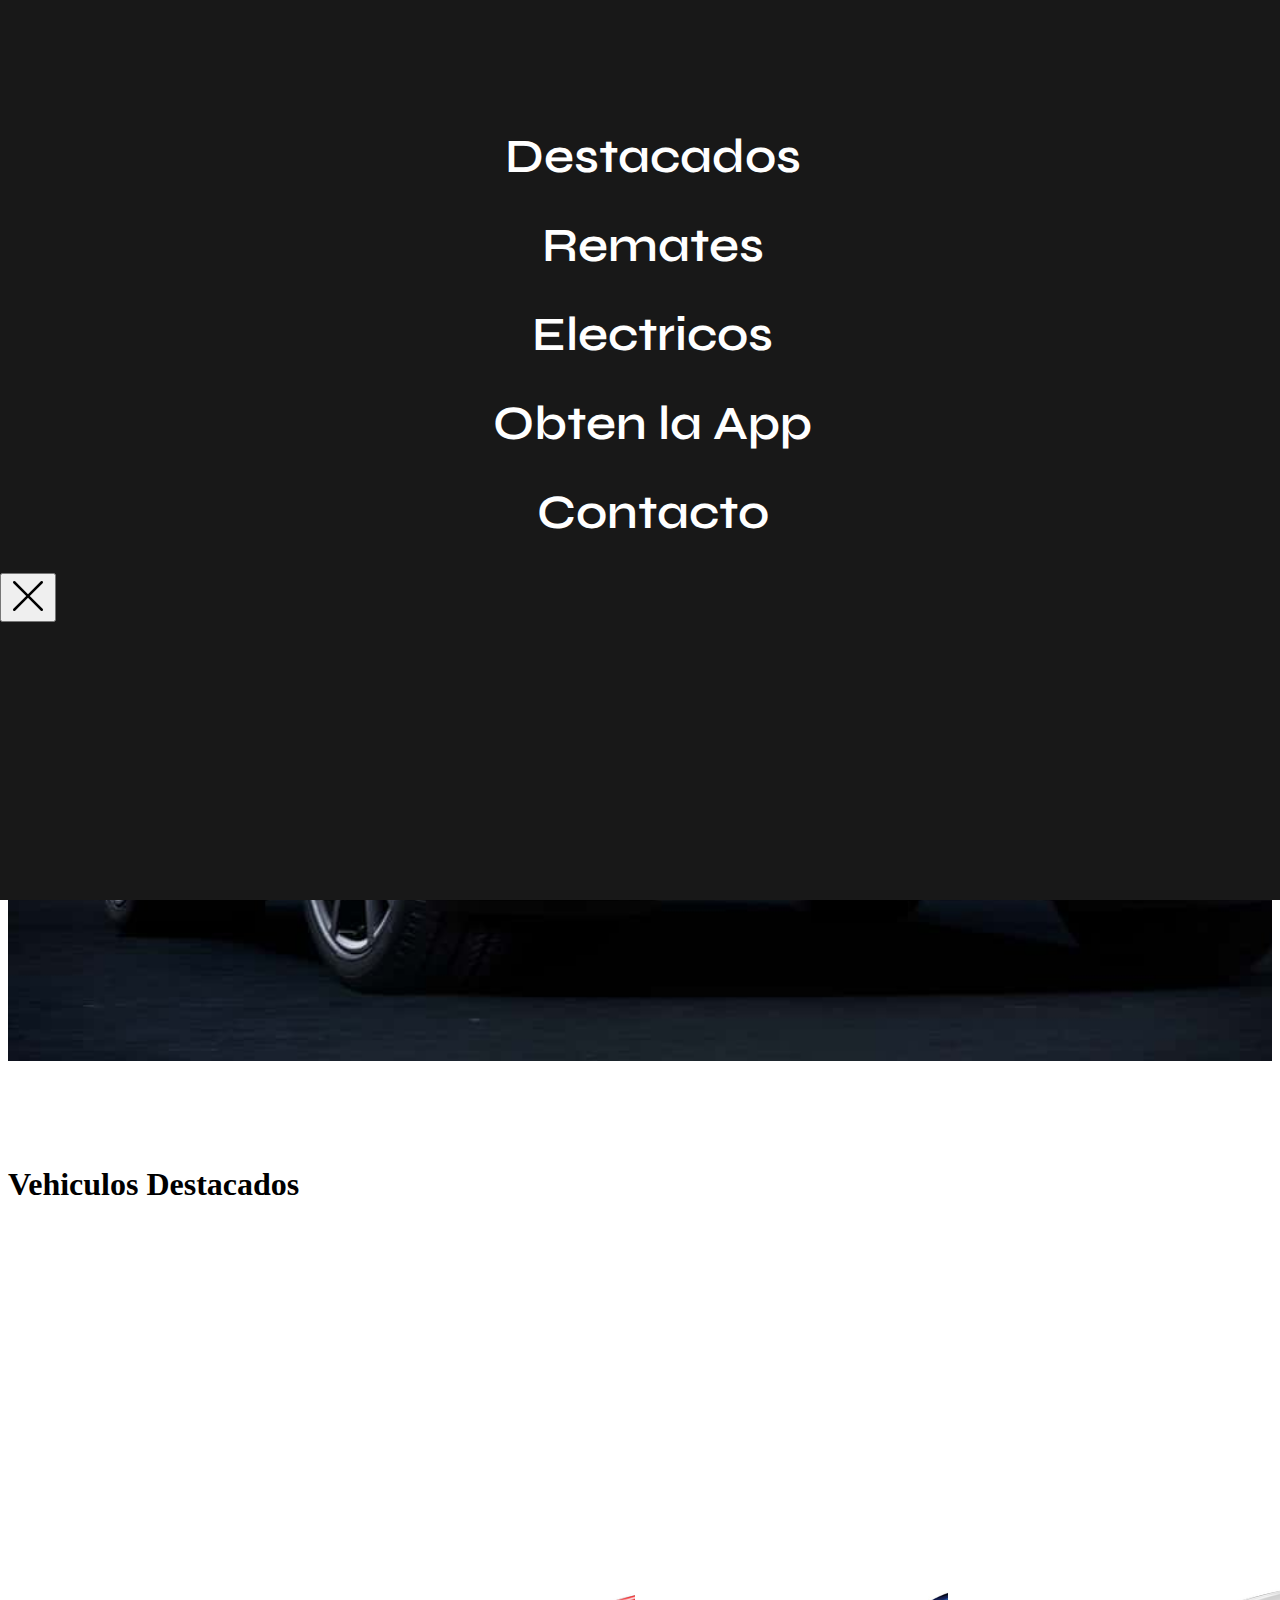
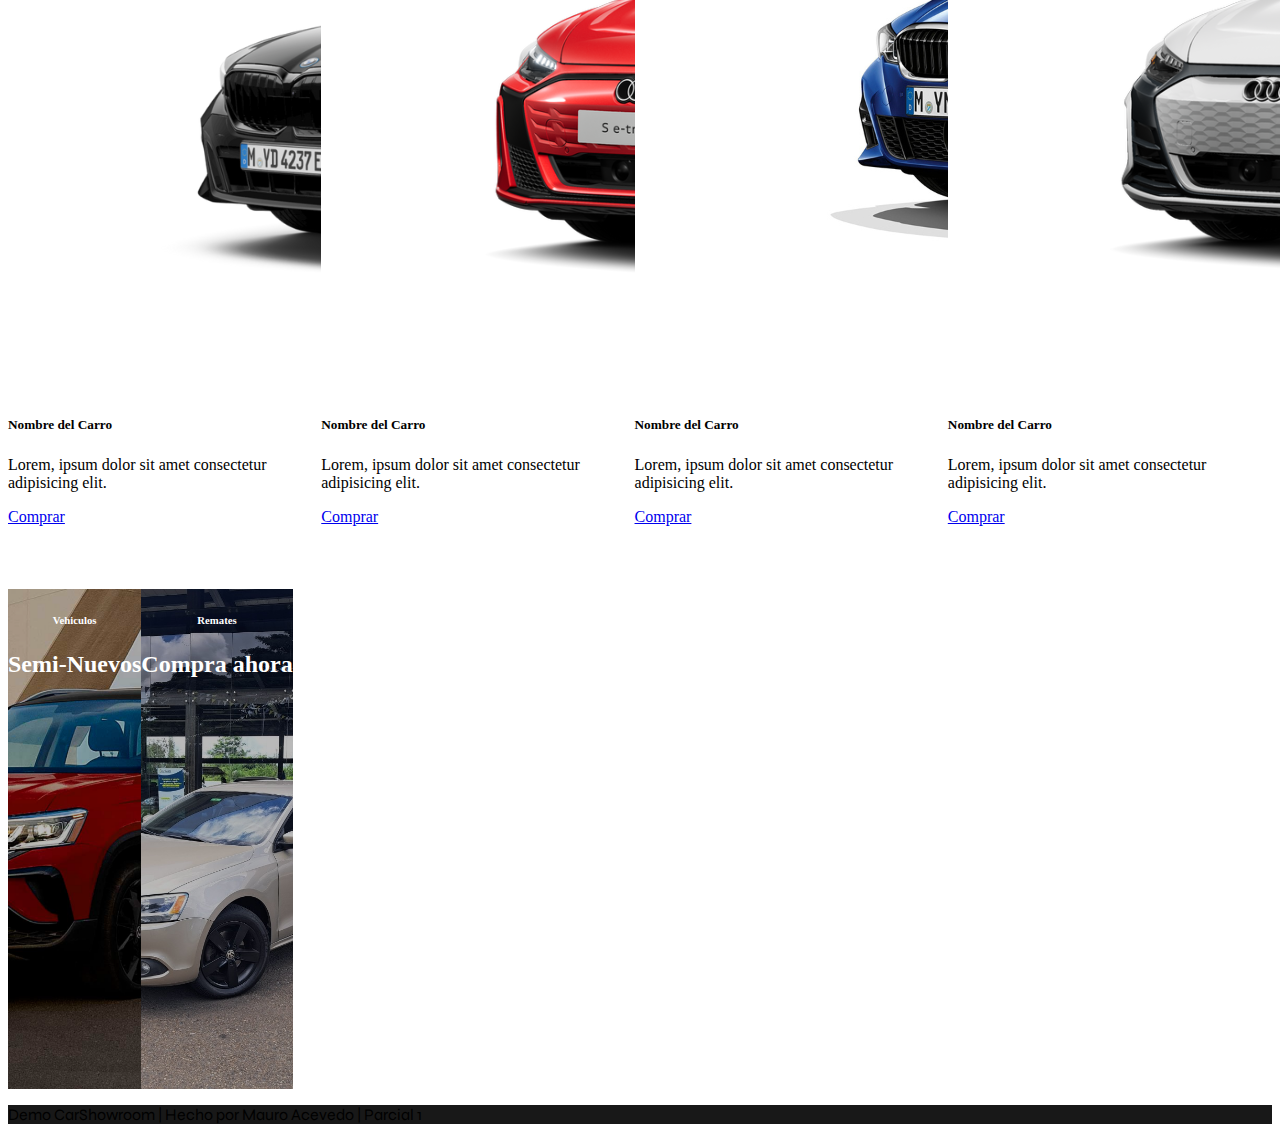
<file: index.html>
<!DOCTYPE html>
<html lang="en">

<head>
    <meta charset="UTF-8">
    <meta name="viewport" content="width=device-width, initial-scale=1.0">
    <title>DEMO CarShowroom</title>
    <link rel="stylesheet" href="style.css">

    <!-- boostrap css en head -->
    <link href="https://cdn.jsdelivr.net/npm/bootstrap@5.0.2/dist/css/bootstrap.min.css" rel="stylesheet"
        integrity="sha384-EVSTQN3/azprG1Anm3QDgpJLIm9Nao0Yz1ztcQTwFspd3yD65VohhpuuCOmLASjC" crossorigin="anonymous">

    <!-- Fuente Urbanist de Google Fonts en todos los pesos-->
    <link rel="preconnect" href="https://fonts.googleapis.com">
    <link rel="preconnect" href="https://fonts.gstatic.com" crossorigin>
    <link href="https://fonts.googleapis.com/css2?family=Urbanist:wght@100..900&display=swap" rel="stylesheet">

    <!-- Fuente syne para titulos -->
    <link rel="preconnect" href="https://fonts.googleapis.com">
    <link rel="preconnect" href="https://fonts.gstatic.com" crossorigin>
    <link href="https://fonts.googleapis.com/css2?family=Syne:wght@400..800&family=Urbanist:wght@100..900&display=swap" rel="stylesheet">

    <!-- boostrap icons -->
    <link rel="stylesheet" href="https://cdn.jsdelivr.net/npm/bootstrap-icons@1.11.3/font/bootstrap-icons.min.css">
</head>

<body>

    <!-- cabecera seccion empieza aqui -->

    <!-- logo en texto -->
    <header class="header p-4 position-absolute start-0 top-0 end-0">
        <div class="d-flex justify-content-between aling-items-center">
            <a href="/" class="text-decoration-none text-white fs-3 fw-bold">CarShowroom</a>

            <!-- menu hamburgesa -->
            <div>
                <!-- el aria-expanded se declara false para que este cerrado el boton por defecto -->
                <button class="navbar-toggler text-white" type="button" data-bs-toggle="collapse"
                    data-bs-target="#navbar" aria-controls="navbar" aria-expanded="false" aria-label="Togglenavigation">
                    <svg xmlns="http://www.w3.org/2000/svg" width="40" height="40" fill="currentColor"
                        class="bi bi-list" viewBox="0 0 16 16">
                        <path fill-rule="evenodd"
                            d="M2.5 12a.5.5 0 0 1 .5-.5h10a.5.5 0 0 1 0 1H3a.5.5 0 0 1-.5-.5m0-4a.5.5 0 0 1 .5-.5h10a.5.5 0 0 1 0 1H3a.5.5 0 0 1-.5-.5m0-4a.5.5 0 0 1 .5-.5h10a.5.5 0 0 1 0 1H3a.5.5 0 0 1-.5-.5" />
                    </svg>
                </button>
            </div>
        </div>
        <div>

        </div>
    </header>
    <!-- cabecera seccion termina aqui -->

    <!-- menu desplegable empieza aqui -->
     <!-- el colapso se la navbar se realiza con la clase de boostrap declarada en la class del nav  -->
<nav class="collapse navbar-collapse dropdown-nav" id="navbar">
<div class="collapse-menu">
    <div><span>Destacados</span></div>
    <div><span>Remates</span></div>
    <div><span>Electricos</span></div>
    <div><span>Obten la App</span></div>
    <div><span>Contacto</span></div>
</div>
<!-- boton cierre navbar -->
<button class="navbar-toggler text-white closeNavBtn" type="button" data-bs-toggle="collapse"
data-bs-target="#navbar" aria-expanded="false" aria-label="Togglenavigation">
<svg xmlns="http://www.w3.org/2000/svg" width="40" height="40" fill="currentColor" class="bi bi-x-lg" viewBox="0 0 16 16">
    <path d="M2.146 2.854a.5.5 0 1 1 .708-.708L8 7.293l5.146-5.147a.5.5 0 0 1 .708.708L8.707 8l5.147 5.146a.5.5 0 0 1-.708.708L8 8.707l-5.146 5.147a.5.5 0 0 1-.708-.708L7.293 8z"/>
  </svg>
</button>

</nav>
<!-- boton cierre navbar fin-->

    <!-- hero section empieza-->
<div class="hero-section d-flex align-items-end justify-content-center text-center">
    <div class="hero-content">
        <h1 class="hero-title">Tu nuevo vehiculo lo encuentras aquí</h1>
        <p class="hero-subtitle">Compralo nuevo, usado o en remate.</p>
        <a href="#" class="btn btn-dark">Ver más</a>
    </div>
</div>
    <!-- hero section termina-->

    <!-- seccion de tarjetas inicio -->
     <!-- contenedor del titulo de la seccion de tarjetas -->
     <div class="container-md contenedor-titulo-cards">
        <div>
            <h4 class="titulo-seccion-cards">Vehiculos Destacados</h4>
        </div>
        <!-- contenedor para las tarjetas inicio-->
        <div class="container-lg contenedor-tarjetas">
            <div class="card card-car" style="width: 18rem;">
                <img src="/imagenes/1.png" class="card-img-top" alt="...">
                <div class="card-body">
                  <h5 class="card-title">Nombre del Carro</h5>
                  <p class="card-text">Lorem, ipsum dolor sit amet consectetur adipisicing elit.</p>
                  <a href="detalle-car.html" class="btn btn-dark">Comprar</a>
                </div>
              </div>
    
              <div class="card card-car" style="width: 18rem;">
                <img src="/imagenes/6.png" class="card-img-top" alt="...">
                <div class="card-body">
                  <h5 class="card-title">Nombre del Carro</h5>
                  <p class="card-text">Lorem, ipsum dolor sit amet consectetur adipisicing elit.</p>
                  <a href="detalle-car.html" class="btn btn-dark">Comprar</a>
                </div>
              </div>

              <div class="card card-car" style="width: 18rem;">
                <img src="/imagenes/3.png" class="card-img-top" alt="...">
                <div class="card-body">
                  <h5 class="card-title">Nombre del Carro</h5>
                  <p class="card-text">Lorem, ipsum dolor sit amet consectetur adipisicing elit.</p>
                  <a href="detalle-car.html" class="btn btn-dark">Comprar</a>
                </div>
              </div>

              <div class="card card-car" style="width: 18rem;">
                <img src="/imagenes/5.png" class="card-img-top" alt="...">
                <div class="card-body">
                  <h5 class="card-title">Nombre del Carro</h5>
                  <p class="card-text">Lorem, ipsum dolor sit amet consectetur adipisicing elit.</p>
                  <a href="detalle-car.html" class="btn btn-dark">Comprar</a>
                </div>
              </div>
            <!-- contenedor para las tarjetas fin-->
        </div>
       
     </div>
    <!-- seccion de tarjetas fin-->

    <!-- seccion contenedor full width inicio-->
    <div class="container-fluid px-0 contenedor-2colms-big">
        <div class="row gx-0"></div>
        <!-- gx son los paddings entre las columnas -->
        <div class="col-md-6 bg-cover-left d-flex align-items-center">
            <!-- defino la columna de 6 para que la siguiente tambien ocupe 6 de 12, desde bostrap le doy el img cover y alineo los items al centro -->
            <div class="text-content">
                <h6 class="col-subtitle">Vehiculos</h6>
                <h2 class="col-title">Semi-Nuevos</h2>
            </div>
        </div>
        <div class="col-md-6 bg-cover-right d-flex align-items-center">
            <div class="text-content">
                <h6 class="col-subtitle">Remates</h6>
                <h2 class="col-title">Compra ahora</h2>
            </div>
        </div>

    </div>
<!-- seccion contenedor full width fin-->


    <footer class="footer1 text-white text-center py-3">
        <!-- py es el padding en eje en boostrap -->
        <p class="footer-text">Demo CarShowroom | Hecho por Mauro Acevedo | Parcial 1</p>
    </footer>


    <script src="index.js"></script>
    <!-- Script de boostrap para llamar librerias -->
    <script src="https://cdn.jsdelivr.net/npm/bootstrap@5.0.2/dist/js/bootstrap.bundle.min.js"
        integrity="sha384-MrcW6ZMFYlzcLA8Nl+NtUVF0sA7MsXsP1UyJoMp4YLEuNSfAP+JcXn/tWtIaxVXM"
        crossorigin="anonymous"></script>
</body>


</html>
</file>
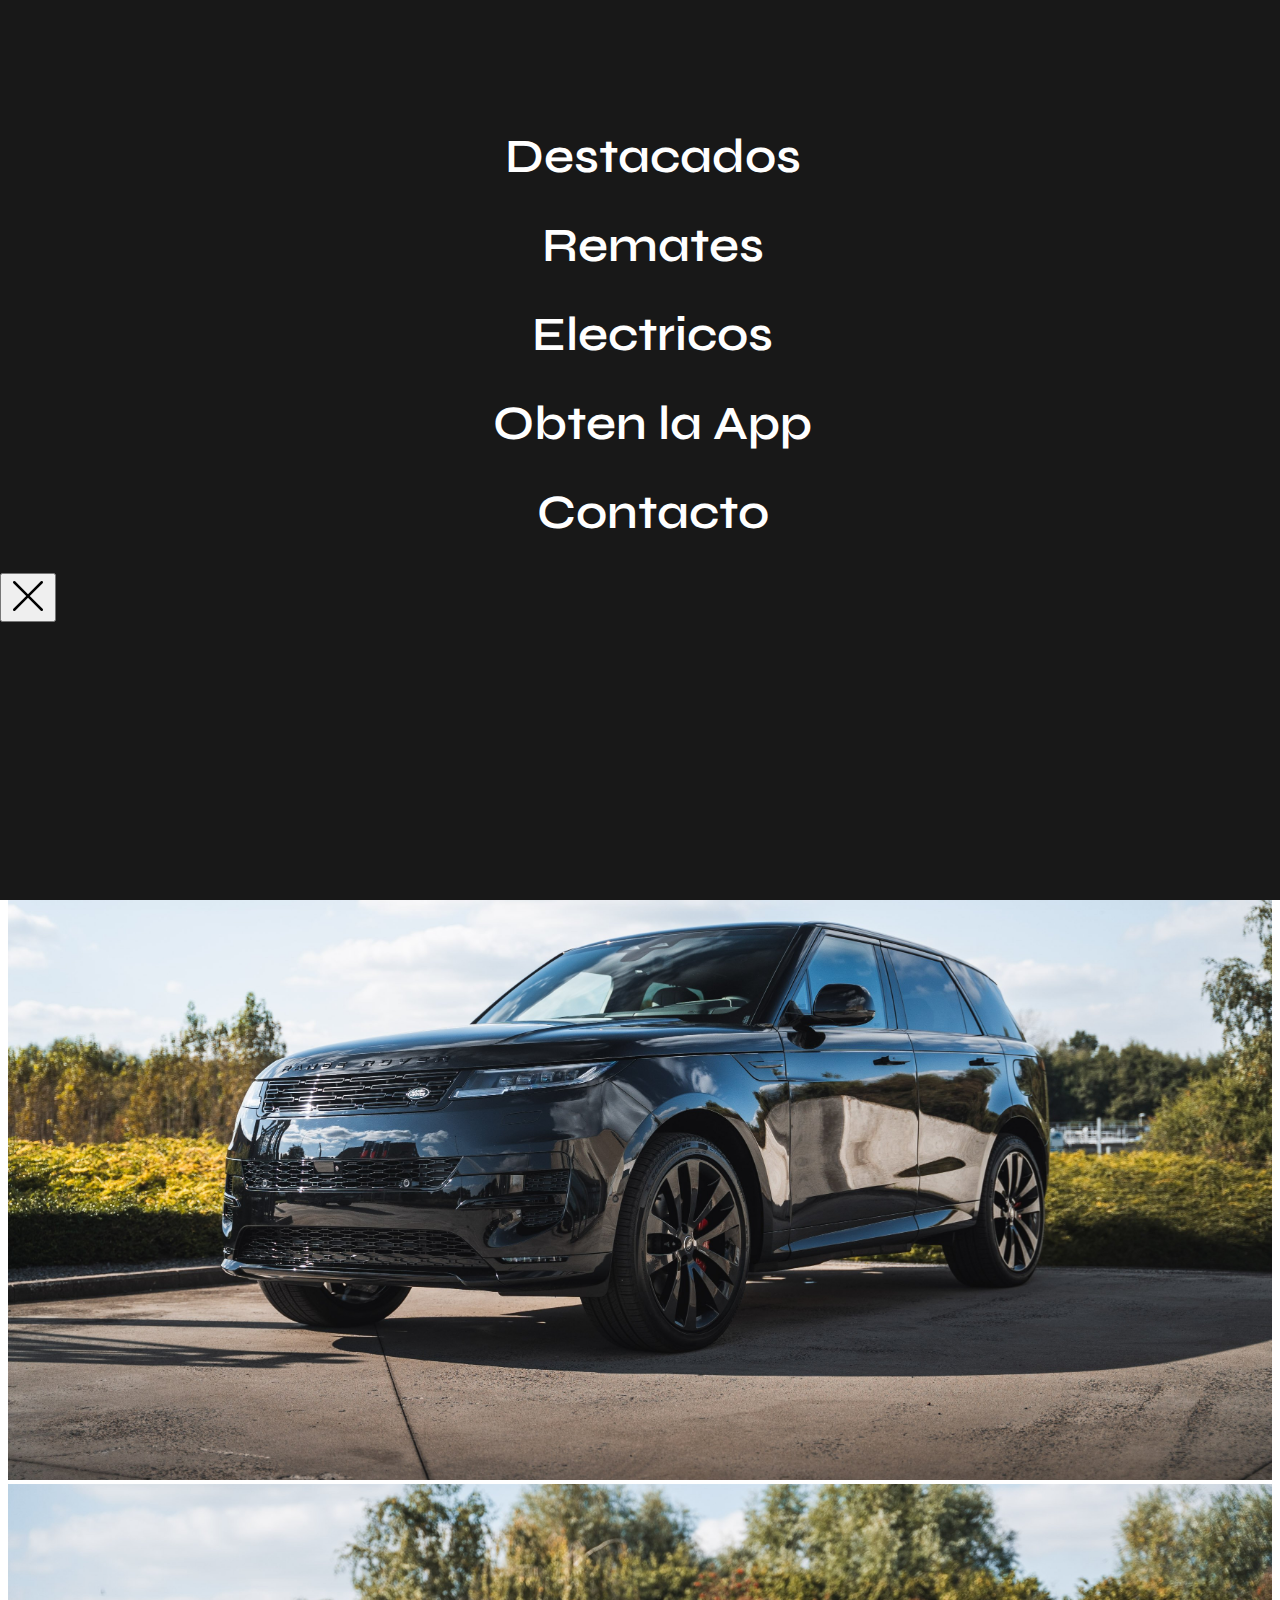
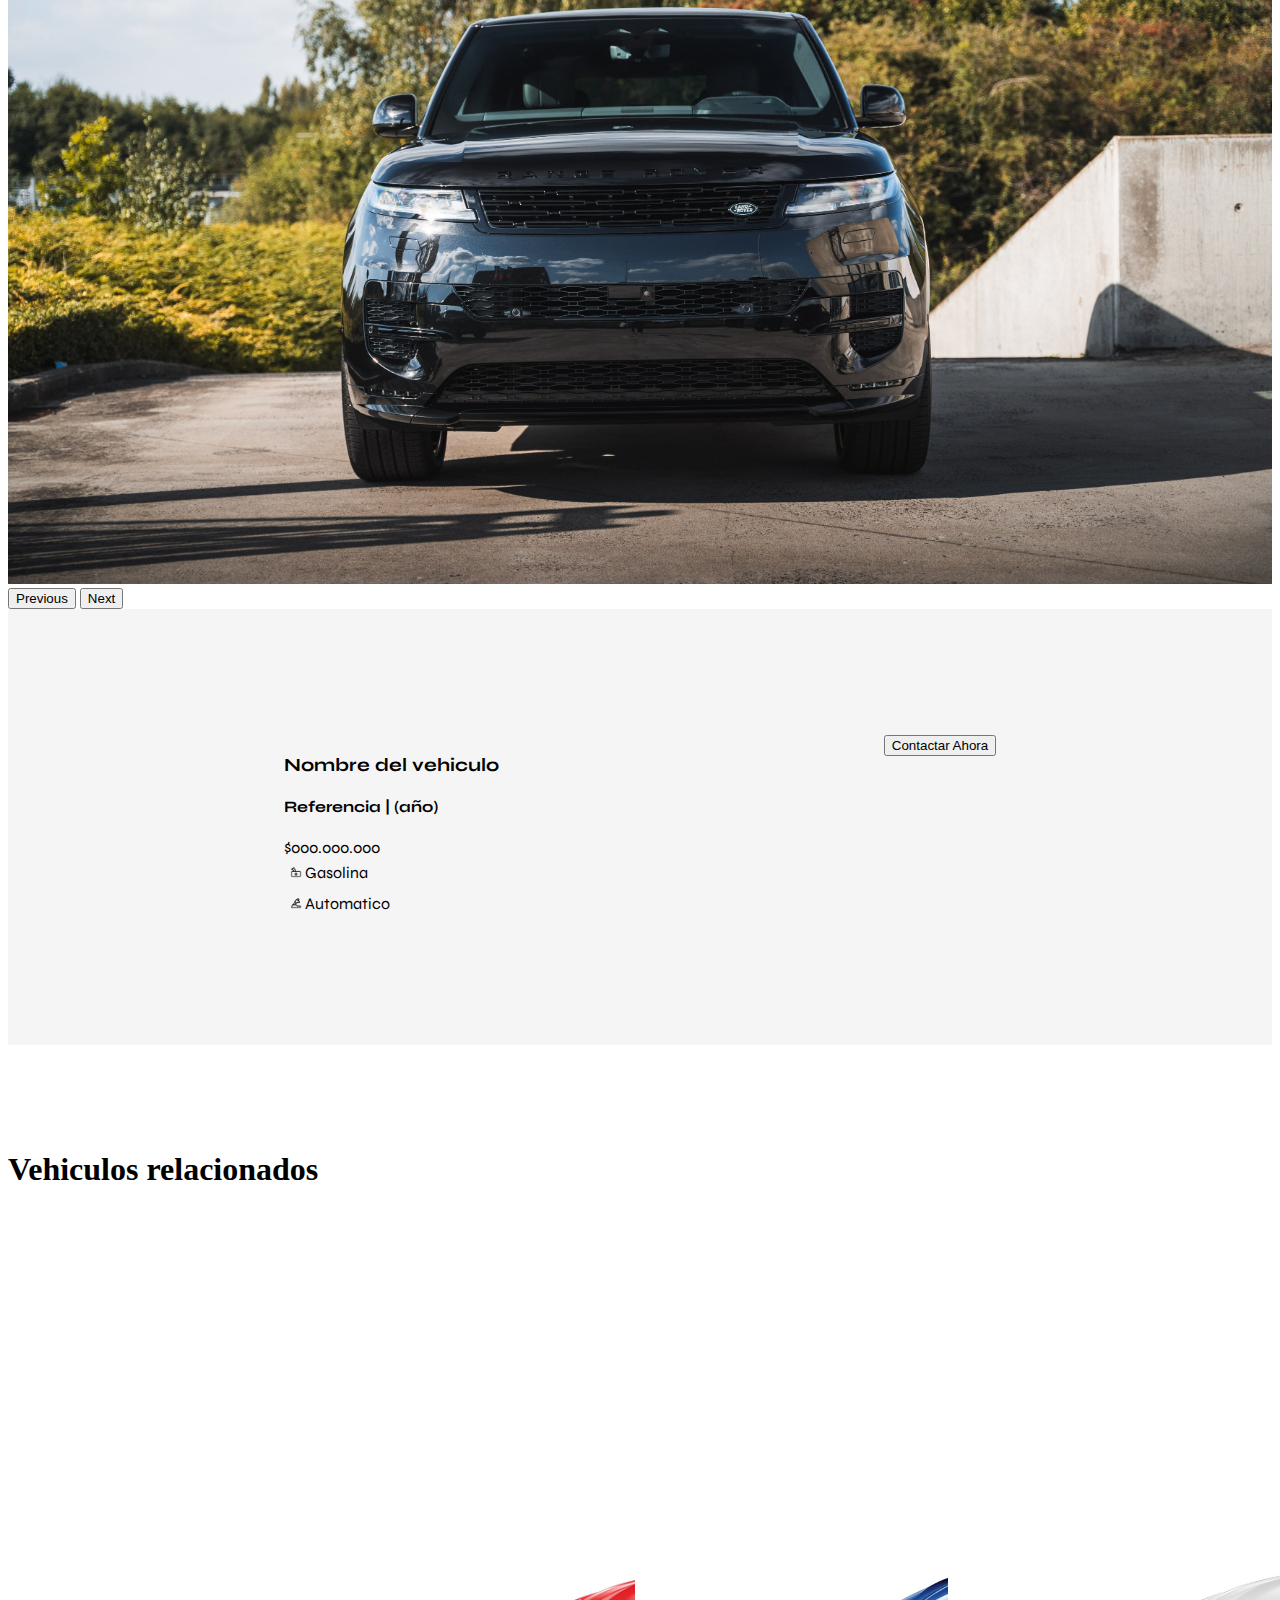
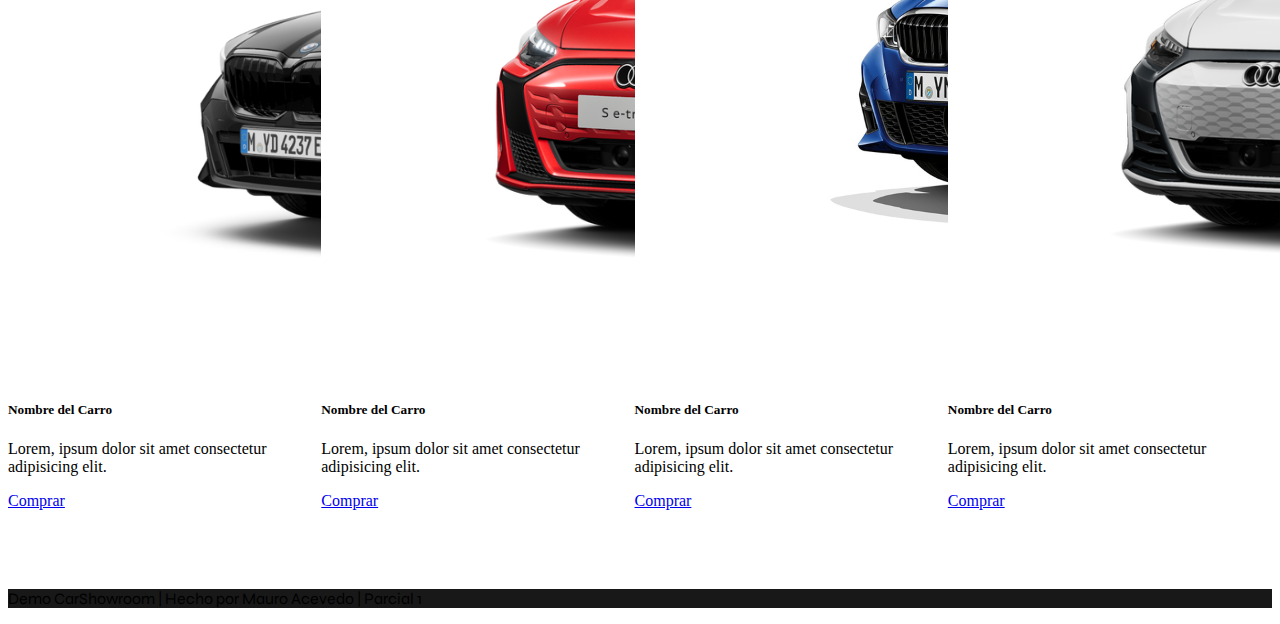
<file: detalle-car.html>
<!DOCTYPE html>
<html lang="en">

<head>
    <meta charset="UTF-8">
    <meta name="viewport" content="width=device-width, initial-scale=1.0">
    <title>Demo CarShowroom Detail Car</title>
    <link rel="stylesheet" href="detail-style.css">
    <link rel="stylesheet" href="style.css">
    <!-- boostrap css en head -->
    <link href="https://cdn.jsdelivr.net/npm/bootstrap@5.0.2/dist/css/bootstrap.min.css" rel="stylesheet"
        integrity="sha384-EVSTQN3/azprG1Anm3QDgpJLIm9Nao0Yz1ztcQTwFspd3yD65VohhpuuCOmLASjC" crossorigin="anonymous">

    <!-- Fuente Urbanist de Google Fonts en todos los pesos-->
    <link rel="preconnect" href="https://fonts.googleapis.com">
    <link rel="preconnect" href="https://fonts.gstatic.com" crossorigin>
    <link href="https://fonts.googleapis.com/css2?family=Urbanist:wght@100..900&display=swap" rel="stylesheet">

    <!-- Fuente syne para titulos -->
    <link rel="preconnect" href="https://fonts.googleapis.com">
    <link rel="preconnect" href="https://fonts.gstatic.com" crossorigin>
    <link href="https://fonts.googleapis.com/css2?family=Syne:wght@400..800&family=Urbanist:wght@100..900&display=swap"
        rel="stylesheet">

    <!-- boostrap icons -->
    <link rel="stylesheet" href="https://cdn.jsdelivr.net/npm/bootstrap-icons@1.11.3/font/bootstrap-icons.min.css">
</head>

<body>
    <!-- cabecera seccion empieza aqui -->

    <!-- logo en texto -->
    <header class="header p-4 position-absolute start-0 top-0 end-0">
        <div class="d-flex justify-content-between aling-items-center">
            <a href="/" class="text-decoration-none text-white fs-3 fw-bold">CarShowroom</a>

            <!-- menu hamburgesa -->
            <div>
                <!-- el aria-expanded se declara false para que este cerrado el boton por defecto -->
                <button class="navbar-toggler text-white" type="button" data-bs-toggle="collapse"
                    data-bs-target="#navbar" aria-controls="navbar" aria-expanded="false" aria-label="Togglenavigation">
                    <svg xmlns="http://www.w3.org/2000/svg" width="40" height="40" fill="currentColor"
                        class="bi bi-list" viewBox="0 0 16 16">
                        <path fill-rule="evenodd"
                            d="M2.5 12a.5.5 0 0 1 .5-.5h10a.5.5 0 0 1 0 1H3a.5.5 0 0 1-.5-.5m0-4a.5.5 0 0 1 .5-.5h10a.5.5 0 0 1 0 1H3a.5.5 0 0 1-.5-.5m0-4a.5.5 0 0 1 .5-.5h10a.5.5 0 0 1 0 1H3a.5.5 0 0 1-.5-.5" />
                    </svg>
                </button>
            </div>
        </div>
        <div>

        </div>
    </header>
    <!-- cabecera seccion termina aqui -->


    <!-- menu desplegable empieza aqui -->
    <!-- el colapso se la navbar se realiza con la clase de boostrap declarada en la class del nav  -->
    <nav class="collapse navbar-collapse dropdown-nav" id="navbar">
        <div class="collapse-menu">
            <div><span>Destacados</span></div>
            <div><span>Remates</span></div>
            <div><span>Electricos</span></div>
            <div><span>Obten la App</span></div>
            <div><span>Contacto</span></div>
        </div>
        <!-- boton cierre navbar inicio-->
        <button class="navbar-toggler text-white closeNavBtn" type="button" data-bs-toggle="collapse"
            data-bs-target="#navbar" aria-expanded="false" aria-label="Togglenavigation">
            <svg xmlns="http://www.w3.org/2000/svg" width="40" height="40" fill="currentColor" class="bi bi-x-lg"
                viewBox="0 0 16 16">
                <path
                    d="M2.146 2.854a.5.5 0 1 1 .708-.708L8 7.293l5.146-5.147a.5.5 0 0 1 .708.708L8.707 8l5.147 5.146a.5.5 0 0 1-.708.708L8 8.707l-5.146 5.147a.5.5 0 0 1-.708-.708L7.293 8z" />
            </svg>
        </button>

    </nav>
    <!-- boton cierre navbar fin-->

    <!-- slider carrusel inicio -->
    <div class="contenedor-carrusel">
        <div id="carouselFade" class="carousel slide carousel-fade">
            <div class="carousel-inner">
                <div class="carousel-item active">
                    <img src="/imagenes/detail/c1.jpg" class="d-block w-100" alt="Img1">
                </div>
                <div class="carousel-item">
                    <img src="/imagenes/detail/c2.jpg" class="d-block w-100" alt="Img2">
                </div>
                <div class="carousel-item">
                    <img src="/imagenes/detail/c3.jpg" class="d-block w-100" alt="Img3">
                </div>
            </div>
            <button class="carousel-control-prev" type="button" data-bs-target="#carouselFade" data-bs-slide="prev">
                <span class="carousel-control-prev-icon" aria-hidden="true"></span>
                <span class="visually-hidden">Previous</span>
            </button>
            <button class="carousel-control-next" type="button" data-bs-target="#carouselFade" data-bs-slide="next">
                <span class="carousel-control-next-icon" aria-hidden="true"></span>
                <span class="visually-hidden">Next</span>
            </button>
        </div>
    </div>
    <!-- slider carrusel fin -->

<!-- seccion-detalles-contacto inicio -->
<div class="container-fluid px-0 contenedor-2colms-md">
    <div class="row seccion1-detalles">
        <div class="col-md-9">
            <h3>Nombre del vehiculo</h3>
            <h4>Referencia | (año)</h4>
            <span>$000.000.000</span>
            <div class="container-md">
                <div class="contenedor-icon-detalle">
                    <img class="icon-detalle" src="/PNG-iconos-car/gas-tank.png" alt="gastank">
                    <span>Gasolina</span>
                </div>
                <div class="contenedor-icon-detalle">
                    <img class="icon-detalle" src="/PNG-iconos-car/shift.png" alt="gastank">
                    <span>Automatico</span>
                </div>
            </div>
            
           
        </div>

        <div class="col-md-3">
            <!-- insertar formulario en v2 -->
            <button type="button" class="btn btn-success">Contactar Ahora</button>
        </div>

    </div>
<!-- seccion-detalles-contacto fin -->

<!-- seccion de tarjetas inicio -->
     <!-- contenedor del titulo de la seccion de tarjetas -->
     <div class="container-md contenedor-titulo-cards">
        <div>
            <h4 class="titulo-seccion-cards">Vehiculos relacionados</h4>
        </div>

      <!-- contenedor para las tarjetas inicio-->
      <div class="container-lg contenedor-tarjetas">
        <div class="card card-car" style="width: 18rem;">
            <img src="/imagenes/1.png" class="card-img-top" alt="...">
            <div class="card-body">
              <h5 class="card-title">Nombre del Carro</h5>
              <p class="card-text">Lorem, ipsum dolor sit amet consectetur adipisicing elit.</p>
              <a href="#" class="btn btn-dark">Comprar</a>
            </div>
          </div>

          <div class="card card-car" style="width: 18rem;">
            <img src="/imagenes/6.png" class="card-img-top" alt="...">
            <div class="card-body">
              <h5 class="card-title">Nombre del Carro</h5>
              <p class="card-text">Lorem, ipsum dolor sit amet consectetur adipisicing elit.</p>
              <a href="#" class="btn btn-dark">Comprar</a>
            </div>
          </div>

          <div class="card card-car" style="width: 18rem;">
            <img src="/imagenes/3.png" class="card-img-top" alt="...">
            <div class="card-body">
              <h5 class="card-title">Nombre del Carro</h5>
              <p class="card-text">Lorem, ipsum dolor sit amet consectetur adipisicing elit.</p>
              <a href="#" class="btn btn-dark">Comprar</a>
            </div>
          </div>

          <div class="card card-car" style="width: 18rem;">
            <img src="/imagenes/5.png" class="card-img-top" alt="...">
            <div class="card-body">
              <h5 class="card-title">Nombre del Carro</h5>
              <p class="card-text">Lorem, ipsum dolor sit amet consectetur adipisicing elit.</p>
              <a href="#" class="btn btn-dark">Comprar</a>
            </div>
          </div>
        <!-- contenedor para las tarjetas fin-->
    </div>
   
 </div>
<!-- seccion de tarjetas fin-->



    <footer class="footer1 text-white text-center py-3">
        <!-- py es el padding en eje en boostrap -->
        <p class="footer-text">Demo CarShowroom | Hecho por Mauro Acevedo | Parcial 1</p>
    </footer>



    <script src="index.js"></script>

    <!-- Script de boostrap para llamar librerias -->
    <script src="https://cdn.jsdelivr.net/npm/bootstrap@5.0.2/dist/js/bootstrap.bundle.min.js"
        integrity="sha384-MrcW6ZMFYlzcLA8Nl+NtUVF0sA7MsXsP1UyJoMp4YLEuNSfAP+JcXn/tWtIaxVXM"
        crossorigin="anonymous"></script>

</body>

</html>
</file>
<file: style.css>
:root {
    --primary-color: #000;
    --primary-color-highligth:#fe8704;
    --bs-body-bg:#fbf0f6;
    --bs-body-font-family:'Urbanist', sans-serif;
}


.header {
    font-family: 'Syne', sans-serif;
    background-color: black;
    z-index: 2;
}

#navbar {
    position: fixed;
    left: 0;
    top: 0;
    right: 0;
    bottom: 0;
    background-color:#181818;
    padding-top:10%;
    list-style-type: none;
    z-index: 3;
}

.collapse-menu{
    display: flex;
    flex-direction: column;
    padding-left: 2%;
}
.collapse-menu span{
    font-family: 'Syne', sans-serif;
    font-weight: 600;
    font-size: 3rem;
    display: inline-block;
    text-align: center;
    width: 100%;
    color: white;
}
.collapse-menu div{
    /* border: 1px solid #000; */
    padding-bottom: 2rem;
}
.closeNavBtn{
    
}

/* estilos para el hero section */
.hero-section {
    font-family: 'Syne', sans-serif;
    background-image: url('/imagenes/suv-img-header.jpg');
    background-size: cover;
    background-position: center;
    height: 100vh; 
    position: relative;
    color: white;
    z-index: 1;
    padding-bottom: 5%;
}
.hero-section .btn-primary{
    background-color: white;
    border-color: whitesmoke;
    color: black;
}

/* estilos para seccion tarjetas */
.titulo-seccion-cards{
    font-family: 'Syne' sans-serif;
    font-size: 2em;
    padding-bottom: 2%;
}
.contenedor-titulo-cards{
    padding-top: 5%;
    padding-bottom: 5%;
}

.contenedor-tarjetas{
    display: flex;
    gap: 2%;
    flex-wrap: wrap;
}
.card{
 border-radius: 30px;   
}
/* no se aplica el borde, corregir mas adelante  */

/* estilos para el contendor full width */
.contenedor-2colms-big{
    display: flex;
}
.text-content{
    font-family: 'Syne' sans-serif;
}
.bg-cover-left {
    background-image: url('/imagenes/semi-nuevos-bg2.png'); 
    background-size: cover;
    background-position: center;
    height: 500px; 
    color: white;
}

.bg-cover-right {
    background-image: url('/imagenes/remates-bg2.jpg'); 
    background-size: cover;
    background-position: center;
    height: 500px;
    color: white;
}

.bg-cover-left,
.bg-cover-right {
    color: white;
    text-align: center; 
    justify-content: center;
}


.footer1{
    background-color: #181818;
}
.footer-text{
    font-family: 'Syne', sans-serif;
}
</file>
<file: detail-style.css>
.carousel-item img {
    max-height: 700px; 
    object-fit: cover; 
    width: 100%; 
}
.seccion1-detalles{
    font-family: 'Syne', sans-serif;
    display: flex;
    align-content: center;
    justify-content: center;
    padding: 10%;
    background-color: #f5f5f5;
    color: black;
}

.icon-detalle {
    width: 2%;
}
.contenedor-icon-detalle {
    align-items: center;
    padding: 1%;
}
</file>
